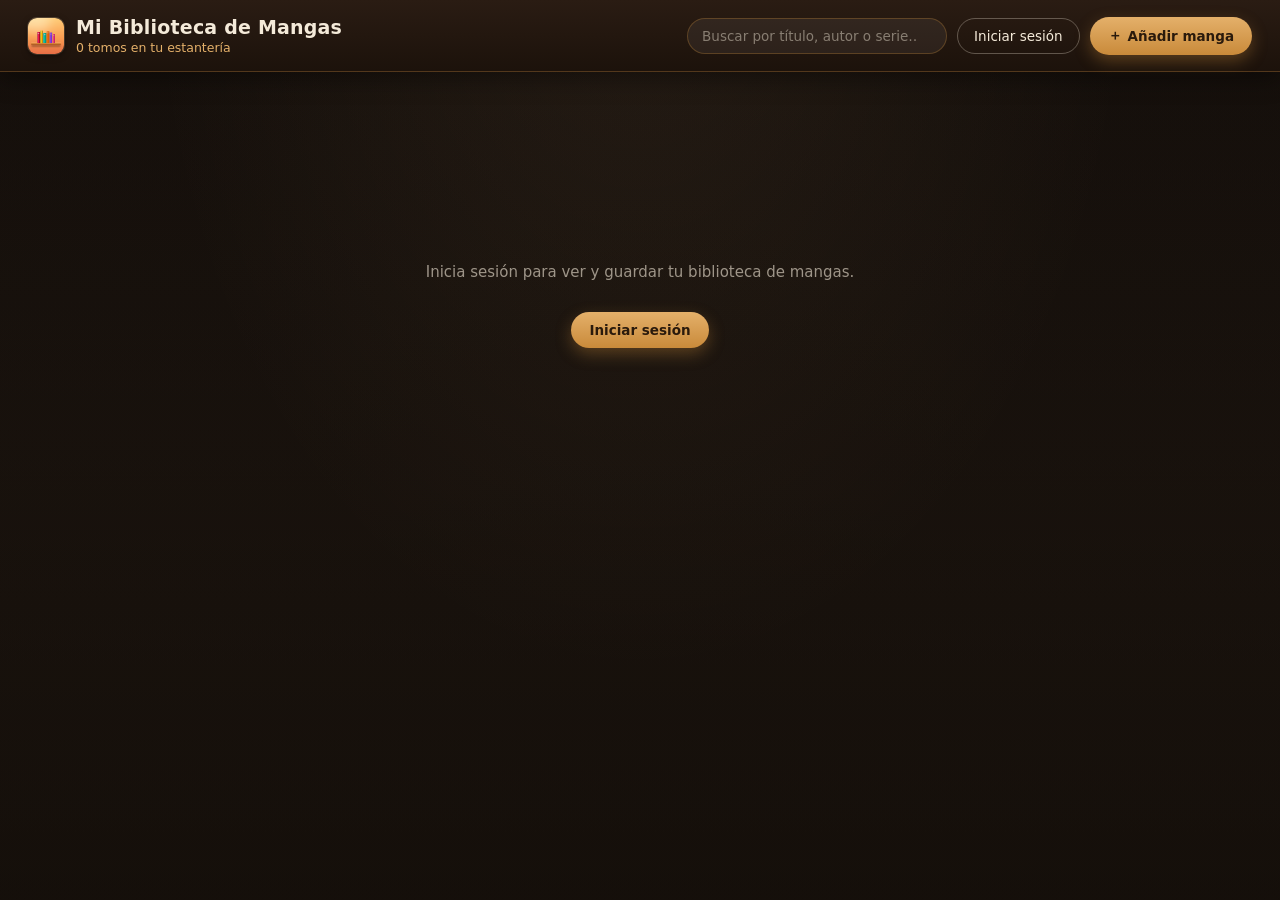
<file: index.html>
<!doctype html>
<html lang="es">
  <head>
    <meta charset="UTF-8" />
    <!-- Esta es la versión WEB: siempre en modo nube (Supabase), sin IA.
         connect-src solo necesita permitir Supabase, no Anthropic. img-src
         aparte: sin esto las portadas/avatares/banners de Supabase Storage
         se ven como "imagen rota" (cargar una imagen es img-src, no
         connect-src, y por defecto hereda de default-src). -->
    <meta http-equiv="Content-Security-Policy" content="default-src 'self' 'unsafe-inline' data: blob:; script-src 'self' 'unsafe-inline'; img-src 'self' data: blob: https://*.supabase.co; connect-src 'self' data: https://*.supabase.co wss://*.supabase.co;" />
    <meta name="viewport" content="width=device-width, initial-scale=1.0, viewport-fit=cover, maximum-scale=1.0" />
    <meta name="theme-color" content="#2a1c13" />
    <meta name="description" content="Tu biblioteca de mangas en digital: sube una foto y aparece en tu estantería." />

    <!-- "Añadir a pantalla de inicio" en iPhone (Safari) -->
    <meta name="apple-mobile-web-app-capable" content="yes" />
    <meta name="apple-mobile-web-app-status-bar-style" content="black-translucent" />
    <meta name="apple-mobile-web-app-title" content="Mis Mangas" />
    <link rel="apple-touch-icon" href="./icons/apple-touch-icon.png" />

    <!-- Instalación como PWA en Android/escritorio -->
    <meta name="mobile-web-app-capable" content="yes" />
    <link rel="manifest" href="./manifest.webmanifest" />
    <link rel="icon" href="./icons/icon-192.png" />

    <title>Biblioteca de Mangas</title>
    <script type="module" crossorigin src="./assets/index-D7i2ONuN.js"></script>
    <link rel="stylesheet" crossorigin href="./assets/index-Dj2QqV0g.css">
  </head>
  <body>
    <div id="root"></div>
  </body>
</html>
</file>
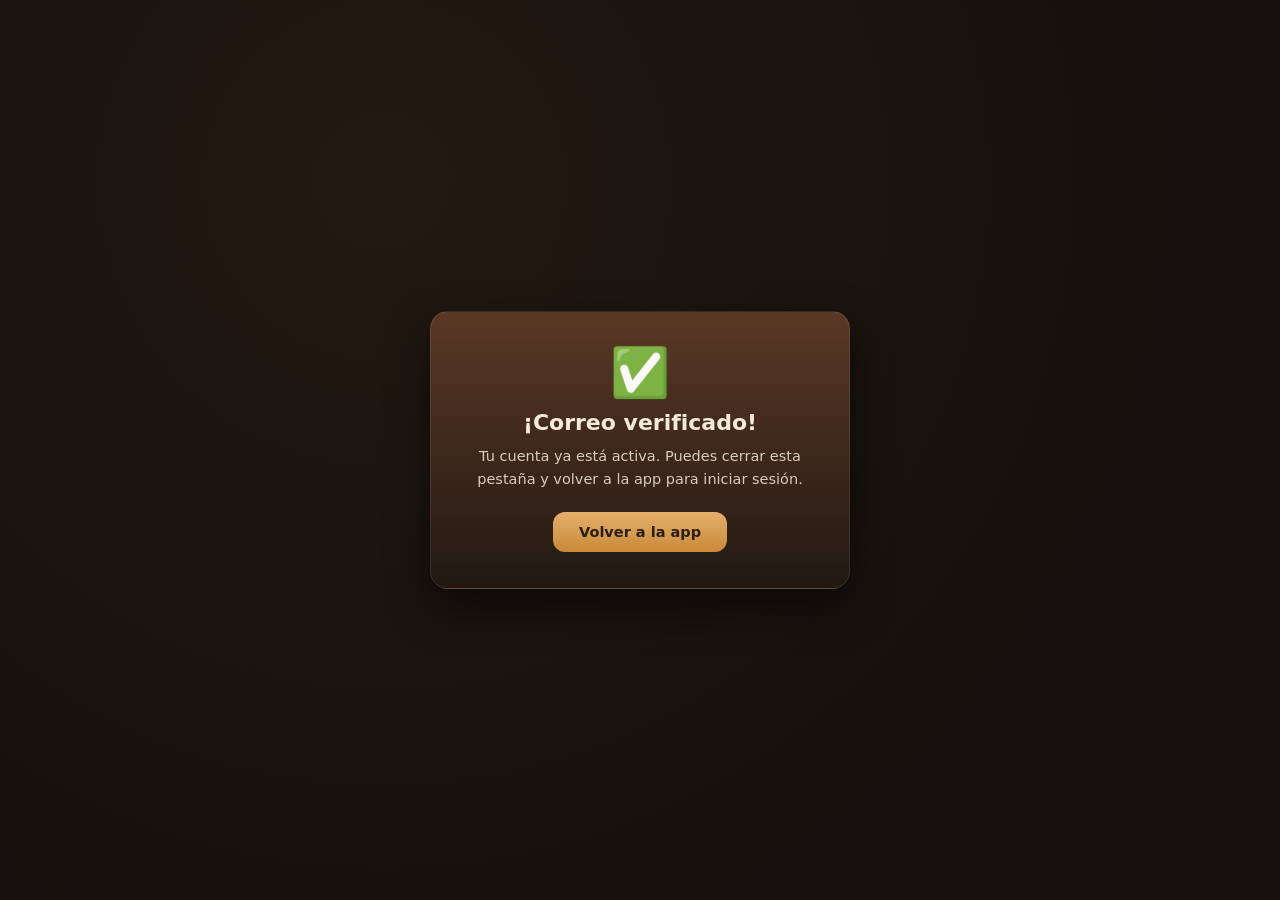
<file: confirmado.html>
<!doctype html>
<html lang="es">
<head>
  <meta charset="UTF-8" />
  <meta name="viewport" content="width=device-width, initial-scale=1.0" />
  <title>Correo verificado — Biblioteca de Mangas</title>
  <meta http-equiv="Content-Security-Policy" content="default-src 'self'; style-src 'self' 'unsafe-inline'; script-src 'self' 'unsafe-inline';" />
  <style>
    :root {
      --room-bg-1: #16100c;
      --room-bg-2: #221912;
      --wood-mid: #5a3826;
      --wood-highlight: #9c6a45;
      --paper: #f4ead9;
      --ink-soft: #6b5643;
      --accent: #c98a3a;
      --accent-soft: #e4b06a;
      --danger: #b5453a;
      --danger-soft: #d97567;
      --radius-lg: 18px;
      --radius-md: 12px;
      --shadow-deep: 0 18px 40px rgba(0, 0, 0, 0.55);
    }

    * { box-sizing: border-box; }

    body {
      margin: 0;
      min-height: 100vh;
      display: flex;
      align-items: center;
      justify-content: center;
      padding: 24px;
      background: radial-gradient(circle at 30% 20%, var(--room-bg-2), var(--room-bg-1) 70%);
      font-family: 'Segoe UI', 'Hiragino Sans', 'Yu Gothic', system-ui, -apple-system, sans-serif;
      color: var(--paper);
    }

    .card {
      width: 100%;
      max-width: 420px;
      background: linear-gradient(180deg, var(--wood-mid), var(--room-bg-2));
      border: 1px solid rgba(255, 255, 255, 0.08);
      border-radius: var(--radius-lg);
      box-shadow: var(--shadow-deep);
      padding: 36px 28px;
      text-align: center;
    }

    .icon {
      font-size: 48px;
      line-height: 1;
      margin-bottom: 14px;
    }

    h1 {
      margin: 0 0 10px;
      font-size: 22px;
    }

    p {
      margin: 0 0 22px;
      color: var(--paper);
      opacity: 0.85;
      font-size: 14.5px;
      line-height: 1.55;
    }

    .note {
      margin: -8px 0 22px;
      font-size: 13px;
      color: var(--ink-soft, #b8a892);
      opacity: 0.8;
    }

    a.button {
      display: inline-block;
      text-decoration: none;
      background: linear-gradient(180deg, var(--accent-soft), var(--accent));
      color: #2a1d14;
      font-weight: 600;
      padding: 12px 26px;
      border-radius: var(--radius-md);
      font-size: 14.5px;
    }

    .card--error {
      border-color: rgba(217, 117, 103, 0.4);
    }

    .card--error a.button {
      background: linear-gradient(180deg, var(--danger-soft), var(--danger));
      color: #fff;
    }
  </style>
</head>
<body>
  <div class="card" id="card">
    <div class="icon" id="icon">📚</div>
    <h1 id="title">Verificando tu correo…</h1>
    <p id="message">Un momento.</p>
    <a class="button" id="action" href="./">Volver a la app</a>
  </div>

  <script>
    (function () {
      var hash = window.location.hash ? window.location.hash.substring(1) : '';
      var params = new URLSearchParams(hash || window.location.search);
      var hasError = params.get('error') || params.get('error_description');
      var card = document.getElementById('card');
      var icon = document.getElementById('icon');
      var title = document.getElementById('title');
      var message = document.getElementById('message');

      if (hasError) {
        card.classList.add('card--error');
        icon.textContent = '⚠️';
        title.textContent = 'Este enlace ya no funciona';
        message.textContent = 'Puede que haya caducado o que ya lo hayas usado antes. Vuelve a la app e inicia sesión, o regístrate de nuevo si hace falta.';
      } else {
        icon.textContent = '✅';
        title.textContent = '¡Correo verificado!';
        message.textContent = 'Tu cuenta ya está activa. Puedes cerrar esta pestaña y volver a la app para iniciar sesión.';
      }
    })();
  </script>
</body>
</html>
</file>
<file: assets/index-Dj2QqV0g.css>
:root{--wood-dark: #3b2417;--wood-mid: #5a3826;--wood-light: #7a4f34;--wood-highlight: #9c6a45;--wood-shadow: #241408;--room-bg-1: #16100c;--room-bg-2: #221912;--paper: #f4ead9;--ink: #2a1d14;--ink-soft: #6b5643;--accent: #c98a3a;--accent-soft: #e4b06a;--danger: #b5453a;--danger-soft: #d97567;--radius-lg: 18px;--radius-md: 12px;--radius-sm: 6px;--shadow-deep: 0 18px 40px rgba(0, 0, 0, .55);font-family:Segoe UI,Hiragino Sans,Yu Gothic,system-ui,-apple-system,sans-serif}*{box-sizing:border-box}html,body,#root{height:100%;margin:0}body{background:var(--room-bg-1);color:var(--paper);-webkit-font-smoothing:antialiased;overflow:hidden}.scene-backdrop{position:fixed;top:0;right:0;bottom:0;left:0;z-index:0;background:radial-gradient(ellipse at 50% -10%,rgba(255,200,140,.08),transparent 55%),linear-gradient(180deg,var(--room-bg-1),var(--room-bg-2));background-size:cover;background-position:center}.scene-backdrop:after{content:"";position:absolute;top:0;right:0;bottom:0;left:0;background:linear-gradient(180deg,#0a07041a,#0a070440 55%,#0a07048c)}button{font-family:inherit;cursor:pointer}input,select{font-family:inherit}::-webkit-scrollbar{width:10px;height:10px}::-webkit-scrollbar-track{background:transparent}::-webkit-scrollbar-thumb{background:#c98a3a59;border-radius:10px}::-webkit-scrollbar-thumb:hover{background:#c98a3a8c}.app-shell{position:relative;z-index:1;display:flex;flex-direction:column;height:100vh}.app-header{display:flex;align-items:center;justify-content:space-between;gap:24px;padding:16px 28px;padding-top:calc(16px + env(safe-area-inset-top,0px));background:linear-gradient(180deg,#2a1c13,#1c120b);border-bottom:1px solid rgba(201,138,58,.25);box-shadow:0 6px 24px #0006;z-index:20;-webkit-app-region:drag}.app-header input,.app-header button{-webkit-app-region:no-drag}.app-header__title{display:flex;align-items:center;gap:12px}.app-header__icon{width:36px;height:36px;border-radius:9px;object-fit:cover;box-shadow:0 2px 6px #00000080,0 0 0 1px #ffdcaa40}.app-header__title h1{margin:0;font-size:19px;font-weight:600;letter-spacing:.2px;color:var(--paper)}.app-header__title p{margin:2px 0 0;font-size:12.5px;color:var(--accent-soft)}.app-header__actions{display:flex;align-items:center;gap:10px}.search-input{width:260px;padding:9px 14px;border-radius:999px;border:1px solid rgba(201,138,58,.3);background:#ffffff0f;color:var(--paper);font-size:13.5px;outline:none;transition:border-color .15s,background .15s}.search-input::placeholder{color:#f4ead973}.search-input:focus{border-color:var(--accent);background:#ffffff1a}.icon-button{width:38px;height:38px;border-radius:50%;border:1px solid rgba(201,138,58,.3);background:#ffffff0d;color:var(--paper);font-size:16px;display:flex;align-items:center;justify-content:center;transition:background .15s,transform .15s}.icon-button:hover{background:#ffffff1f;transform:rotate(20deg)}.primary-button{display:inline-flex;align-items:center;gap:6px;padding:10px 18px;border-radius:999px;border:none;background:linear-gradient(180deg,var(--accent-soft),var(--accent));color:#2a1a0c;font-weight:600;font-size:13.5px;box-shadow:0 6px 16px #c98a3a59;transition:transform .15s,box-shadow .15s}.primary-button:hover{transform:translateY(-1px);box-shadow:0 8px 20px #c98a3a73}.primary-button:disabled{opacity:.5;cursor:not-allowed;transform:none}.secondary-button{padding:9px 16px;border-radius:999px;border:1px solid rgba(244,234,217,.3);background:transparent;color:var(--paper);font-size:13.5px;transition:background .15s}.secondary-button:hover{background:#ffffff14}.danger-button{padding:9px 16px;border-radius:999px;border:1px solid rgba(217,117,103,.5);background:#b5453a26;color:var(--danger-soft);font-size:13.5px;transition:background .15s}.danger-button:hover{background:#b5453a4d}.link-button{border:none;background:none;color:var(--accent-soft);text-decoration:underline;font-size:12.5px;padding:4px 0}.app-main{flex:1;overflow-y:auto;padding:56px 40px 64px}.ai-banner{display:flex;align-items:center;gap:12px;padding:10px 28px;background:#140d07b8;-webkit-backdrop-filter:blur(3px);backdrop-filter:blur(3px);border-bottom:1px solid rgba(201,138,58,.25);font-size:12.5px;color:var(--accent-soft)}.ai-banner__icon{font-size:15px}.ai-banner__text{flex:1}.ai-banner__action{flex-shrink:0;border:1px solid rgba(201,138,58,.45);background:#c98a3a26;color:var(--accent-soft);border-radius:999px;padding:6px 14px;font-size:12px;font-weight:600;white-space:nowrap}.ai-banner__action:hover{background:#c98a3a47}.ai-banner__dismiss{flex-shrink:0;border:none;background:none;color:#f4ead980;font-size:12px;padding:4px}.ai-banner__dismiss:hover{color:var(--paper)}.loading-state,.no-results{text-align:center;margin-top:120px;color:#f4ead999;font-size:15px}.loading-state--action{display:flex;flex-direction:column;align-items:center;gap:16px}.empty-state{max-width:420px;margin:80px auto 0;text-align:center;display:flex;flex-direction:column;align-items:center;gap:14px}.empty-state__shelf{width:220px;height:90px;border-radius:8px;background:linear-gradient(180deg,rgba(255,255,255,.03),transparent 60%);border:2px dashed rgba(201,138,58,.35);margin-bottom:8px;position:relative}.empty-state__plank{position:absolute;bottom:10px;left:10px;right:10px;height:10px;border-radius:3px;background:linear-gradient(180deg,var(--wood-highlight),var(--wood-mid))}.empty-state h2{margin:0;font-size:20px}.empty-state p{margin:0;color:#f4ead9a6;font-size:14px;line-height:1.5}.library{max-width:1180px;margin:0 auto;padding-bottom:40px}.bookcase-frame{position:relative;background:repeating-linear-gradient(91deg,rgba(0,0,0,.16) 0px,transparent 1.5px,transparent 5px,rgba(255,255,255,.025) 6px,transparent 7px),repeating-linear-gradient(89.3deg,rgba(0,0,0,.1) 0px,transparent 2px,transparent 9px),radial-gradient(ellipse 46px 10px at 12% 20%,rgba(0,0,0,.22),transparent 70%),radial-gradient(ellipse 30px 8px at 82% 65%,rgba(0,0,0,.18),transparent 70%),radial-gradient(ellipse 36px 9px at 60% 85%,rgba(0,0,0,.14),transparent 70%),linear-gradient(180deg,var(--wood-mid),var(--wood-dark) 90%);border-radius:var(--radius-lg);box-shadow:0 30px 50px #0009,0 10px 18px #0006,inset 0 0 70px #00000080;padding:10px 34px 6px;isolation:isolate}.bookcase-frame:before{content:"";position:absolute;top:0;right:0;bottom:0;left:0;border-radius:var(--radius-lg);padding:3px;background:linear-gradient(155deg,#a9734a,#6b4429,#3c2213 70%,#1c0f08);-webkit-mask:linear-gradient(#000 0 0) content-box,linear-gradient(#000 0 0);-webkit-mask-composite:xor;mask-composite:exclude;pointer-events:none}.bookcase-frame:after{content:"";position:absolute;top:6px;bottom:6px;left:6px;width:22px;border-radius:10px 3px 3px 10px;background:linear-gradient(90deg,#1c0f08,#2c1a10 55%,#2c1a1000);box-shadow:inset -2px 0 6px #00000080;pointer-events:none}.bookcase-frame-shadow{max-width:1120px;height:46px;margin:-18px auto 0;background:radial-gradient(ellipse 60% 100% at 50% 0%,rgba(0,0,0,.55),transparent 75%);pointer-events:none}.shelf-section{padding-top:22px}.shelf-row{position:relative}.shelf-row__books{display:flex;align-items:flex-end;gap:3px;min-height:168px;padding:6px 10px 0;overflow-x:auto;overflow-y:visible;scrollbar-width:thin;touch-action:pan-x;overscroll-behavior-x:contain}.shelf-plank{height:26px;margin:0 -4px;border-radius:4px;background:repeating-linear-gradient(90deg,rgba(0,0,0,.1) 0px,transparent 1px,transparent 22px,rgba(255,255,255,.05) 23px,transparent 24px),radial-gradient(ellipse 40px 6px at 22% 50%,rgba(0,0,0,.2),transparent 70%),radial-gradient(ellipse 34px 6px at 68% 50%,rgba(0,0,0,.16),transparent 70%),linear-gradient(180deg,var(--wood-highlight) 0%,var(--wood-light) 40%,var(--wood-mid) 75%,var(--wood-shadow) 100%);box-shadow:0 14px 18px #0000008c,0 3px #00000059,inset 0 2px #ffe6be80,inset 0 -3px 4px #0000004d;position:relative}.shelf-plank__top{position:absolute;left:3px;right:3px;top:-7px;height:9px;border-radius:4px 4px 0 0;background:linear-gradient(180deg,#c99b6e 0%,var(--wood-highlight) 55%,var(--wood-light) 100%);box-shadow:inset 0 -2px 3px #00000040,inset 0 1px #fff4e180;transform:perspective(70px) rotateX(48deg);transform-origin:bottom;pointer-events:none}.shelf-plank__edge{position:absolute;left:0;right:0;bottom:-4px;height:4px;border-radius:0 0 4px 4px;background:linear-gradient(180deg,var(--wood-shadow),rgba(28,15,8,.4))}.shelf-label{display:flex;align-items:baseline;gap:10px;padding:8px 12px 26px;color:var(--accent-soft)}.shelf-label__name{font-size:13.5px;font-weight:700;letter-spacing:.4px;text-transform:uppercase}.shelf-label__genre{font-size:11.5px;color:#f4ead98c;border-left:1px solid rgba(244,234,217,.25);padding-left:10px}.shelf-label__count{margin-left:auto;font-size:11.5px;color:#f4ead966}.book-cover{position:relative;flex:0 0 auto;width:118px;aspect-ratio:3 / 4.4;border:none;padding:0;border-radius:2px 5px 5px 2px;overflow:visible;background:#111;transform:rotate(var(--lean, 0deg)) translateY(calc(var(--lift, 0px) * -1));transform-origin:bottom center;transition:transform .2s ease;will-change:transform}.book-cover:before{content:"";position:absolute;left:6%;right:6%;bottom:-5px;height:10px;background:radial-gradient(ellipse closest-side,rgba(0,0,0,.55),transparent 80%);border-radius:50%;z-index:-1}.book-cover__face{position:relative;width:100%;height:100%;border-radius:2px 5px 5px 2px;overflow:hidden;box-shadow:2px 6px 10px #0000008c,inset -5px 0 8px -2px #0006,inset 2px 0 #ffffff1a;transition:box-shadow .2s ease}.book-cover:hover .book-cover__face{box-shadow:4px 16px 26px #0009,inset -5px 0 8px -2px #0006,inset 2px 0 #ffffff24}.book-cover__pages{position:absolute;top:2%;bottom:2%;right:-5px;width:9px;border-radius:0 2px 2px 0;background:repeating-linear-gradient(180deg,#281c1280,#281c1280 1px,#faf0dcd9 1px,#faf0dcd9 3px);box-shadow:2px 0 4px #00000059;transform:perspective(160px) rotateY(-32deg);transform-origin:left center;pointer-events:none}.book-cover__face:after{content:"";position:absolute;top:0;right:0;bottom:0;left:0;background:linear-gradient(90deg,transparent 82%,rgba(0,0,0,.28) 100%);pointer-events:none}.book-cover img{width:100%;height:100%;object-fit:cover;display:block;pointer-events:none}.book-cover__sheen{position:absolute;top:0;right:0;bottom:0;left:0;background:linear-gradient(115deg,rgba(255,255,255,.16) 0%,transparent 22%);pointer-events:none}.book-cover__volume{position:absolute;top:6px;right:6px;min-width:20px;height:20px;padding:0 5px;border-radius:999px;background:#140c06bf;color:var(--paper);font-size:11px;font-weight:700;display:flex;align-items:center;justify-content:center;box-shadow:0 2px 4px #0006}.book-cover__read{position:absolute;bottom:6px;left:6px;width:18px;height:18px;border-radius:50%;background:#3f8a54;color:#f4ead9;font-size:11px;font-weight:700;display:flex;align-items:center;justify-content:center;box-shadow:0 2px 4px #0006}.modal-backdrop{position:fixed;top:0;right:0;bottom:0;left:0;background:#0a060399;-webkit-backdrop-filter:blur(4px);backdrop-filter:blur(4px);display:flex;align-items:center;justify-content:center;z-index:100;padding:24px}.modal{position:relative;background:linear-gradient(180deg,#241812,#1a110b);border:1px solid rgba(201,138,58,.25);border-radius:var(--radius-lg);box-shadow:var(--shadow-deep);padding:28px;max-width:640px;width:100%;max-height:88vh;overflow-y:auto;color:var(--paper)}.modal h2{margin:0 0 16px;font-size:19px}.modal-close{position:absolute;top:16px;right:16px;width:30px;height:30px;border-radius:50%;border:none;background:#ffffff14;color:var(--paper);font-size:14px}.modal-close:hover{background:#ffffff29}.dropzone{border:2px dashed rgba(201,138,58,.4);border-radius:var(--radius-md);padding:48px 24px;text-align:center;cursor:pointer;transition:background .15s,border-color .15s}.dropzone:hover,.dropzone--active{background:#c98a3a14;border-color:var(--accent)}.dropzone__icon{font-size:34px;display:block;margin-bottom:10px}.dropzone p{margin:0 0 6px;font-size:14.5px}.dropzone__hint{font-size:12px;color:#f4ead980}.upload-body{display:grid;grid-template-columns:180px 1fr;gap:24px}.upload-preview{position:relative;border-radius:var(--radius-md);overflow:hidden;box-shadow:0 10px 24px #00000080;align-self:start}.upload-preview img{width:100%;display:block}.upload-preview__scan{position:absolute;top:0;right:0;bottom:0;left:0;background:#0a06038c;display:flex;align-items:center;justify-content:center;flex-direction:column;gap:8px;overflow:hidden}.upload-preview__scan p{font-size:12px;color:var(--accent-soft);margin:0}.scan-line{position:absolute;left:0;right:0;height:2px;background:linear-gradient(90deg,transparent,var(--accent-soft),transparent);animation:scan 1.6s ease-in-out infinite;box-shadow:0 0 12px var(--accent-soft)}@keyframes scan{0%{top:4%}50%{top:94%}to{top:4%}}.ai-note{background:#c98a3a1f;border:1px solid rgba(201,138,58,.3);border-radius:var(--radius-sm);padding:10px 12px;font-size:12.5px;color:var(--accent-soft);margin-bottom:14px;display:flex;flex-wrap:wrap;gap:8px;align-items:center}.form-grid{display:flex;flex-direction:column;gap:12px}.form-grid__row{display:grid;grid-template-columns:1fr 100px;gap:12px}.form-grid label{display:flex;flex-direction:column;gap:5px;font-size:12px;color:#f4ead999}.form-grid input,.form-grid select{padding:9px 11px;border-radius:var(--radius-sm);border:1px solid rgba(244,234,217,.2);background:#ffffff0d;color:var(--paper);font-size:13.5px;outline:none}.form-grid input:focus,.form-grid select:focus{border-color:var(--accent)}.upload-actions{display:flex;justify-content:flex-end;gap:10px;margin-top:18px}.detail-modal{display:grid;grid-template-columns:240px 1fr;gap:26px;max-width:720px}.detail-modal__cover{border-radius:var(--radius-md);overflow:hidden;box-shadow:0 16px 34px #0000008c;align-self:start}.detail-modal__cover img{width:100%;display:block}.detail-modal__info h2{margin:0 0 4px}.detail-modal__title-row{display:flex;align-items:baseline;gap:10px;flex-wrap:wrap}.detail-modal__title-row h2{margin:0 0 4px}.read-badge{font-size:12px;font-weight:700;color:#7bc78e;background:#7bc78e24;border:1px solid rgba(123,199,142,.35);border-radius:999px;padding:2px 10px;white-space:nowrap}.detail-modal__series{margin:0 0 14px;color:var(--accent-soft);font-size:14px}.read-toggle-button{display:inline-flex;align-items:center;gap:6px;margin:0 0 18px;padding:8px 16px;border-radius:999px;border:1px solid rgba(201,138,58,.35);background:#ffffff0d;color:var(--paper);font-size:13px;font-weight:600;transition:background .15s,border-color .15s}.read-toggle-button:hover{background:#ffffff17}.read-toggle-button--read{background:#7bc78e24;border-color:#7bc78e66;color:#7bc78e}.detail-modal__meta{display:flex;flex-direction:column;gap:10px;margin:0 0 22px}.detail-modal__meta div{display:flex;gap:8px;font-size:13.5px}.detail-modal__meta dt{color:#f4ead980;width:70px;flex-shrink:0}.detail-modal__meta dd{margin:0}.detail-modal__actions{display:flex;gap:10px;align-items:center;flex-wrap:wrap}.confirm-delete{display:inline-flex;align-items:center;gap:8px;font-size:13px;color:var(--danger-soft)}.settings-modal__intro{font-size:13px;color:#f4ead9b3;line-height:1.5;margin:0 0 18px}.settings-modal__field{display:flex;flex-direction:column;gap:6px;font-size:12px;color:#f4ead999;margin-bottom:14px}.settings-modal__field input,.settings-modal__field select{padding:10px 12px;border-radius:var(--radius-sm);border:1px solid rgba(244,234,217,.2);background:#ffffff0d;color:var(--paper);font-size:13.5px}.settings-modal__note{font-size:12px;color:#f4ead973;margin:4px 0 0}.settings-modal__account{margin-top:8px}.settings-modal__account--divided{margin-top:24px;padding-top:20px;border-top:1px solid rgba(255,255,255,.08)}.settings-modal__section{margin-top:8px}.settings-modal__section--divided{margin-top:24px;padding-top:20px;border-top:1px solid rgba(255,255,255,.08)}.settings-modal__section-title{margin:0 0 8px;font-size:14px;color:var(--accent-soft)}.settings-modal__confirm{background:#b5453a1a;border:1px solid rgba(217,117,103,.3);border-radius:var(--radius-md);padding:12px 14px}.settings-modal__confirm p{margin:0;font-size:13px;color:var(--paper)}.settings-modal__confirm .upload-actions{margin-top:12px}.background-modal__intro{font-size:13px;color:#f4ead9b3;margin:0 0 18px}.background-grid{display:grid;grid-template-columns:repeat(3,1fr);gap:14px}.background-option{position:relative;border:2px solid rgba(244,234,217,.12);border-radius:var(--radius-md);background:#ffffff08;padding:6px;display:flex;flex-direction:column;gap:8px;transition:border-color .15s,transform .15s}.background-option:hover{border-color:#c98a3a80;transform:translateY(-2px)}.background-option--active{border-color:var(--accent)}.background-option__preview{display:block;width:100%;aspect-ratio:16 / 10;border-radius:var(--radius-sm);background-size:cover;background-position:center;box-shadow:inset 0 0 0 1px #0000004d}.background-option__name{font-size:12px;color:var(--paper);padding:0 2px 4px}.background-option__check{position:absolute;top:10px;right:10px;width:20px;height:20px;border-radius:50%;background:var(--accent);color:#2a1a0c;font-size:11px;font-weight:700;display:flex;align-items:center;justify-content:center;box-shadow:0 2px 6px #0006}@media (max-width: 720px){.app-header{flex-direction:column;align-items:stretch;gap:12px}.app-header__actions{flex-wrap:wrap}.search-input{width:100%}.upload-body,.detail-modal{grid-template-columns:1fr}.background-grid{grid-template-columns:repeat(2,1fr)}}.header-avatar-button{width:38px;height:38px;border-radius:50%;border:1px solid rgba(201,138,58,.4);background:linear-gradient(180deg,var(--wood-highlight),var(--wood-mid));color:var(--paper);font-weight:700;font-size:14px;display:flex;align-items:center;justify-content:center;overflow:hidden;flex-shrink:0;transition:transform .15s;background-size:cover;background-position:center;background-repeat:no-repeat}.header-avatar-button:hover{transform:scale(1.06)}.auth-modal,.profile-modal,.friends-modal,.friend-library-modal{max-width:460px}.profile-modal{padding:0}.profile-modal .modal-close{background:#0a06038c}.auth-modal__tabs{display:flex;gap:6px;margin-bottom:16px;background:#ffffff0a;border-radius:999px;padding:4px}.auth-modal__tab{flex:1;border:none;background:none;color:#f4ead999;padding:8px 12px;border-radius:999px;font-size:13px;font-weight:600;transition:background .15s,color .15s}.auth-modal__tab--active{background:linear-gradient(180deg,var(--accent-soft),var(--accent));color:#2a1a0c}.auth-modal__intro{font-size:13px;color:#f4ead9b3;line-height:1.5;margin:0 0 16px}.auth-modal__confirm{text-align:center;padding:12px 8px 4px;display:flex;flex-direction:column;align-items:center;gap:10px}.auth-modal__confirm h2{margin:0}.auth-modal__confirm p{font-size:13.5px;color:#f4ead9bf;line-height:1.5}.profile-card__banner{position:relative;width:100%;height:130px;background-color:var(--wood-mid);background-image:linear-gradient(135deg,var(--wood-highlight) 0%,var(--wood-mid) 55%,var(--wood-shadow) 100%);background-size:cover;background-position:center;background-repeat:no-repeat}.profile-card__banner-edit{position:absolute;right:12px;bottom:12px;padding:6px 12px;border-radius:999px;border:none;background:#140c06a6;color:var(--paper);font-size:12px;font-weight:600;-webkit-backdrop-filter:blur(2px);backdrop-filter:blur(2px)}.profile-card__banner-edit:hover{background:#140c06d9}.profile-card__avatar-wrap{margin:-44px 0 0 24px;width:84px}.profile-card__avatar{position:relative;width:84px;height:84px;border-radius:50%;border:4px solid #1e130c;background-color:var(--wood-mid);background-image:linear-gradient(180deg,var(--wood-highlight),var(--wood-mid));background-size:cover;background-position:center;background-repeat:no-repeat;color:var(--paper);font-size:30px;font-weight:700;display:flex;align-items:center;justify-content:center;overflow:hidden}.profile-card__avatar-edit{position:absolute;bottom:0;right:0;width:24px;height:24px;border-radius:50%;background:var(--accent);color:#2a1a0c;font-size:11px;display:flex;align-items:center;justify-content:center;box-shadow:0 2px 6px #0006}.profile-card__body{padding:14px 24px 24px}.profile-card__name{margin:6px 0 0;font-size:20px}.profile-card__handle{margin:2px 0 6px;font-size:13px;color:var(--accent-soft);font-weight:600}.profile-card__status{margin:0 0 12px;font-size:13px;color:#f4ead9d9;background:#ffffff0d;border:1px solid rgba(255,255,255,.07);border-radius:999px;padding:5px 12px;display:inline-block}.profile-card__favorites{display:flex;flex-wrap:wrap;gap:6px;margin:0 0 16px}.profile-card__favorite-chip{display:inline-flex;align-items:center;gap:6px;font-size:12.5px;font-weight:600;color:var(--accent-soft);background:#c98a3a1f;border:1px solid rgba(201,138,58,.3);border-radius:999px;padding:5px 12px}.profile-card__favorites--editing{margin:10px 0 4px}.profile-card__favorite-remove{border:none;background:none;color:inherit;font-size:11px;line-height:1;opacity:.7;padding:0}.profile-card__favorite-remove:hover{opacity:1}.profile-card__favorite-input-row{display:flex;gap:8px}.profile-card__favorite-input-row input{flex:1}.profile-card__friend-actions{flex-wrap:wrap}.profile-card__bio{margin:0 0 16px;font-size:13.5px;color:#f4ead9bf;line-height:1.5;background:#ffffff0a;border:1px solid rgba(255,255,255,.06);border-radius:var(--radius-md);padding:10px 14px}.profile-card__stats{display:flex;flex-direction:column;gap:6px;margin-bottom:20px;padding:12px 14px;border-radius:var(--radius-md);background:#ffffff0a;border:1px solid rgba(255,255,255,.06)}.profile-card__stat{display:flex;align-items:center;gap:8px;font-size:13px;color:#f4ead9cc}.profile-card__stat-icon{font-size:15px}.friends-modal__loading,.friends-modal__empty{font-size:13px;color:#f4ead98c;padding:18px 4px;text-align:center}.friends-modal__search{display:flex;gap:8px;margin-bottom:14px}.friends-modal__search input{flex:1;padding:9px 12px;border-radius:var(--radius-sm);border:1px solid rgba(244,234,217,.2);background:#ffffff0d;color:var(--paper);font-size:13.5px;outline:none}.friends-modal__search input:focus{border-color:var(--accent)}.friends-list{display:flex;flex-direction:column;gap:8px;max-height:360px;overflow-y:auto}.friend-row{display:flex;align-items:center;gap:12px;padding:10px 12px;border-radius:var(--radius-md);background:#ffffff0a;border:1px solid rgba(255,255,255,.06)}.friend-row__avatar{width:38px;height:38px;border-radius:50%;flex-shrink:0;display:block;background-size:cover;background-position:center;background-repeat:no-repeat;background-color:#ffffff0f}.friend-row__avatar--placeholder{display:flex;align-items:center;justify-content:center;background:linear-gradient(180deg,var(--wood-highlight),var(--wood-mid));color:var(--paper);font-weight:700;font-size:13px}.friend-row__info{flex:1;display:flex;flex-direction:column;gap:1px;min-width:0}.friend-row__info strong{font-size:13.5px;color:var(--paper)}.friend-row__info span{font-size:11.5px;color:#f4ead980}.friend-row__identity{display:flex;align-items:center;gap:12px;flex:1;min-width:0;background:none;border:none;padding:0;border-radius:var(--radius-sm);text-align:left;transition:opacity .15s}.friend-row__identity:hover{opacity:.82}.friend-library-modal{max-width:760px}.friend-library-modal__hint{margin:-10px 0 16px;font-size:12px;color:#f4ead980}.friend-library-modal__body{max-height:60vh;overflow-y:auto}.friend-library-modal__body .bookcase-frame{transform:none}.detail-modal__owner{margin:0 0 6px;font-size:11.5px;text-transform:uppercase;letter-spacing:.4px;color:var(--accent-soft)}
</file>
